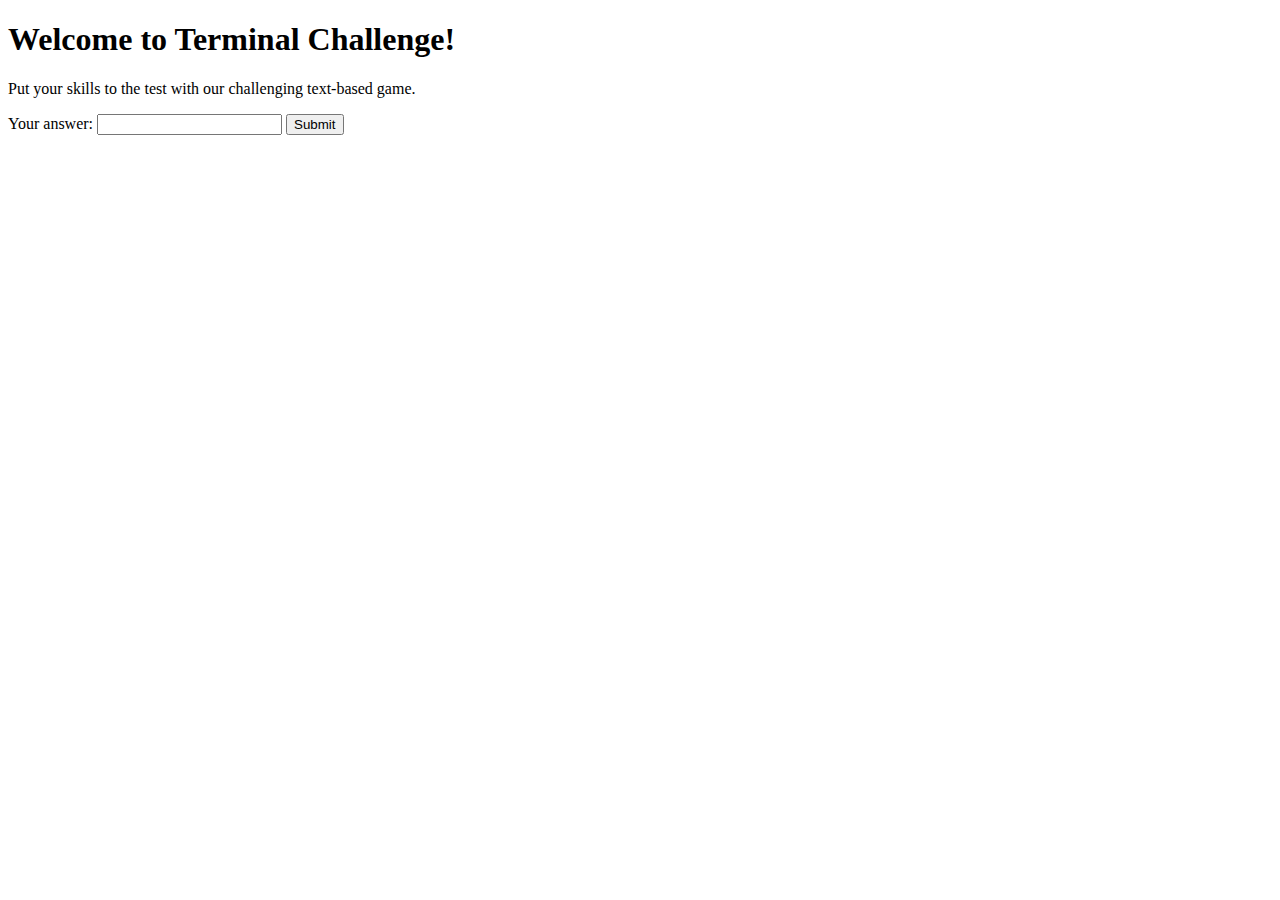
<file: game.html>
<!DOCTYPE html>
<html lang="en">
<head>
    <meta charset="UTF-8">
    <meta name="viewport" content="width=device-width, initial-scale=1.0">
    <title>Terminal Challenge Game</title>
    <!-- Add any additional styles or scripts needed for your game -->
</head>
<body>
    <h1>Welcome to Terminal Challenge!</h1>
    <p>Put your skills to the test with our challenging text-based game.</p>
    <!-- Add game instructions or description here -->
    
    <!-- Add game content and user interface elements here -->
    <form id="gameForm">
        <label for="userInput">Your answer:</label>
        <input type="text" id="userInput" name="userInput">
        <button type="submit">Submit</button>
    </form>
    
    <div id="gameOutput">
        <!-- Display game output or results here -->
    </div>

    <script>
        // Add JavaScript code to handle game logic and interactions
        document.getElementById("gameForm").addEventListener("submit", function(event) {
            event.preventDefault();
            // Add code to process user input and update game output
        });
    </script>
</body>
</html>
</file>
